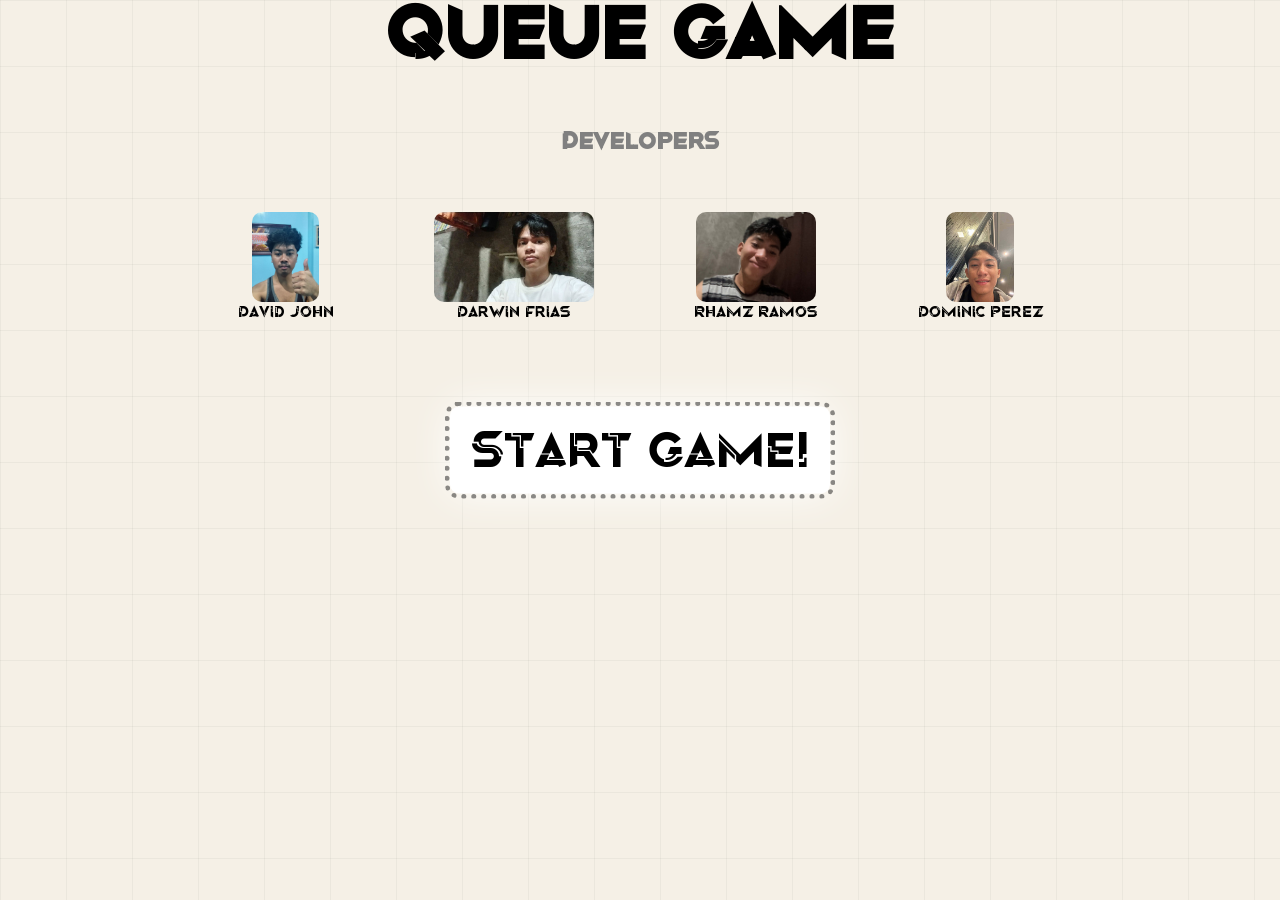
<file: startpage.html>
<!doctype html>
<html lang="en">
  <head>
    <meta charset="UTF-8" />
    <meta name="viewport" content="width=device-width, initial-scale=1.0" />
    <title>Queue Game</title>
    <link rel="stylesheet" href="./css/general.css">
    <style>
      @font-face {
        font-family: "Origin Tech";
        src: url("./assets/fonts/OriginTechRegular.woff")
        format("woff");
        font-weight: normal;
        font-style: normal;
        font-display: swap;
      }
      * {
        padding: 0;
        margin: 0;
        box-sizing: border-box;
        font-family: "Origin Tech";
        color: black;
      }

      
      h1 {
        text-align: center;
        font-size: 75px;
        margin-bottom: 60px;
      }

      h2 {
        text-align: center;
        margin-bottom: 60px;
        color: grey;
      }

      header {
        display: flex;
        justify-content: center;
      }

      ul {
        display: flex;
        gap: 100px;
      }

      .creator {
        display: block;
        align-items: center;
        text-align: center;
      }
      ul li {
        list-style: none;
      }

      img {
        height: 90px;
      }

      .one, .two, .three, img {
        border-radius: 10px;
      }

      a {
        position: absolute;
        top: 50%;
        left: 50%;
        transform: translate(-50%, -50%);
        background-color: white;
        color: black;
        font-size: 50px;
        padding: 20px;
        border-radius: 9px;
        box-shadow: 0 0 40px white;
        outline: 5px dotted rgba(0, 0, 0, 0.449);
        cursor: pointer;
        text-decoration: none;
        cursor: crosshair;
        animation: float 2s ease-in-out infinite;
      }

      @keyframes float {
    0%, 100% {
        transform: translate(-50%, -50%);
    }

    50% {
        transform: translate(-50%, -60%);
    }
}
      .one img:hover {
        content: url(./assets/img/david/913911680_1447970100781094_5712307893808815915_n.png);
      }
      .two img:hover {
        content: url("./assets/img/darwin/04067009-c1f2-4f6e-82ec-7fe77ae37bcc.jpg");
      }

      .three img:hover {
        content: url(./assets/img/Rhamz/f19b21a1-38b8-4819-a5c5-196e39dfe626.jpg);
      }
      .four img:hover {
        content: url("./assets/img/Dominic/913531908_2128579904685639_6473671721193397563_n.jpg")
      }

      a:hover {
        outline: 5px dotted black;
        font-size: 0;
      }
      a:hover::after {
        content: "Let Us Start";
        font-size: 50px;
        text-decoration: none;
      }
      

      
    </style>
  </head>
  <body>
    <h1>Queue Game</h1>
    <h2>Developers</h2>
    <header>
      <ul>
        <div class="creator one">
          <img
            src="./assets/img/david/914434826_1135657729106387_475444346712347808_n.jpg"
            alt="davidi"
          />
          <li>David John</li>
        </div>
        <div class="creator two">
          <img
            src="./assets/img/darwin/e7c9ad3c-6ca9-430a-abf2-6d88e9dd9d68.jpg"
            alt="darwin"
          />
          <li>Darwin Frias</li>
        </div>
        <div class="creator three">
            <img src="./assets/img/Rhamz/14ebaba3-1f43-4235-996d-5ab7a9a539fb.jpg" alt="rhamz">
          <li>Rhamz Ramos</li>
        </div>
        <div class="creator four">
          <img src="./assets/img/Dominic/910879125_1818664192712113_3842737022160444884_n.jpg" alt="dominic">
          <li>Dominic Perez</li>
        </div>
      </ul>
    </header>

    <a href="./game/index.html" target="_blank" rel="noopener noreferrer"
      >Start Game!</a
    >
  </body>
</html>
</file>
<file: css/general.css>
@font-face {
  font-family: Fraunces;
  src: url("../assets/fonts/Fraunces-VariableFont_SOFT\,WONK\,opsz\,wght.ttf");
  font-weight: 100 900;
}

@font-face {
  font-family: DM Sans;
  src: url("../assets/fonts/DMSans-VariableFont_opsz\,wght.ttf");
  font-weight: 100 900;
}

body {
  margin: 0;
  background-color: #F5F0E6;
  background-image:
    linear-gradient(rgba(0, 0, 0, 0.04) 1px, transparent 1px),
    linear-gradient(90deg, rgba(0, 0, 0, 0.04) 1px, transparent 1px);
  background-size: 66px 66px;

}

.blob {
  position: fixed;
  bottom: -120px;
  right: -120px;
  width: 400px;
  height: 400px;
  border-radius: 50%;
  background: rgba(120, 140, 120, 0.12);
  z-index: -1;
}

.blob2 {
  top: 120px;
  left: -60px;
  width: 380px;
  height: 380px;
  background: rgba(240, 200, 180, 0.35);
    position: fixed;
  border-radius: 50%;
  z-index: -1;
}
</file>
